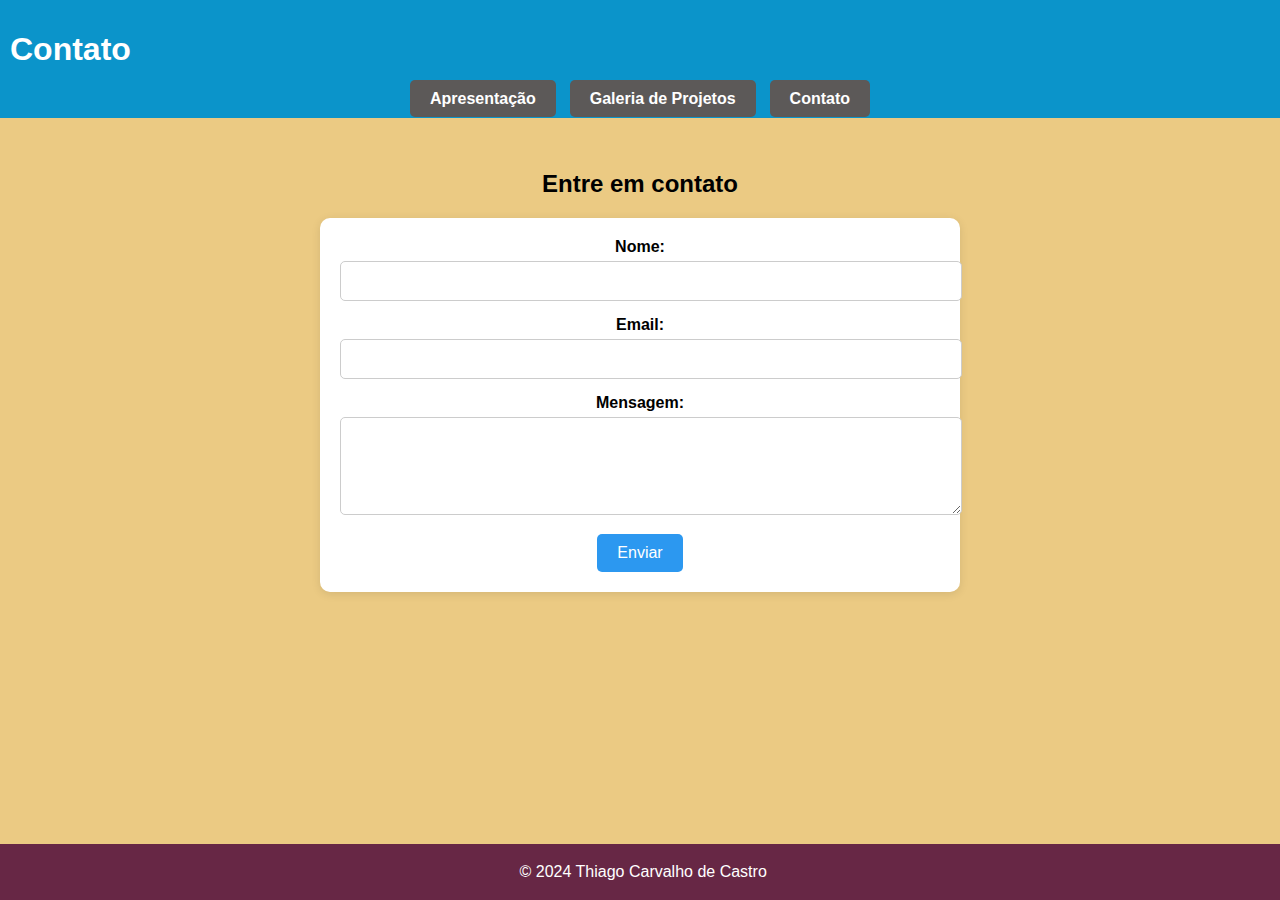
<file: contato.html>
<!DOCTYPE html>
<html lang="pt-BR">
<head>
    <meta charset="UTF-8">
    <meta name="viewport" content="width=device-width, initial-scale=1.0">
    <title>Meu Portfólio - Contato</title>
    <link rel="stylesheet" href="style.css"> 
<body class="bg-light-green">
    <header class="header-contacts">
        <h1>Contato</h1>
        <nav>
            <ul>
                <li><a href="index.html" class="button">Apresentação</a></li>
                <li><a href="projetos.html" class="button">Galeria de Projetos</a></li>
                <li><a href="contato.html" class="button">Contato</a></li>
            </ul>
        </nav>
    </header>

    <main>
        <section id="contato">
            <h2>Entre em contato</h2>
            <form>
                <div class="form-group">
                    <label for="nome">Nome:</label>
                    <input type="text" id="nome" required>
                </div>
                <div class="form-group">
                    <label for="email">Email:</label>
                    <input type="email" id="email" required>
                </div>
                <div class="form-group">
                    <label for="mensagem">Mensagem:</label>
                    <textarea id="mensagem" rows="4" required></textarea>
                </div>
                <button type="submit">Enviar</button>
            </form>
        </section>
    </main>

    <footer>
        <p>&copy; 2024 Thiago Carvalho de Castro</p>
    </footer>
</body>
</html>
</file>
<file: style.css>
body {
    font-family: 'Arial', sans-serif; 
    margin: 0; 
    padding: 0; 
}

.header-index {
    background-color: #DFD349; 
    color: #fff; 
    text-align: left; 
    padding: 10px; 
}

.header-projects {
    background-color: #fd1d1d; 
    color: #fff; 
    text-align: left; 
    padding: 10px; 
}

.header-contacts {
    background-color: #0b94ca; 
    color: #fff; 
    text-align: left; 
    padding: 10px; 
}

nav ul {
    display: flex; 
    justify-content: center; 
    list-style: none; 
    padding: 0; 
    margin: 0; 
}

nav ul li {
    margin: 0 7px; 
}

nav ul li a {
    color: white; 
    text-decoration: none; 
    font-weight: bold; 
}

nav ul li a:hover {
    color: #f39c12; 
    transition: color 0.3s ease; 
}

main {
    padding: 2rem; 
    text-align: center; 
}

footer {
    background-color: #672745; 
    color: #fff; 
    text-align: center; 
    padding: 0.2rem; 
    position: fixed; 
    bottom: 0; 
    width: 100%; 
}

.sobre-container {
    display: flex; 
    align-items: flex-start; 
    justify-content: center; 
    gap: 20px; 
}

.sobre-image img {
    width: 300; 
    height: 700; 
    border-radius: 10px; 
}

.sobre-content {
    text-align: left; 
}

.habilidades-table {
    width: 100%; 
    border-collapse: collapse; 
    margin-top: 10px; 
}

.habilidades-table th, 
.habilidades-table td {
    border: 1px solid #0c0c0c; 
    padding: 10px; 
    text-align: left; 
}

.habilidades-table th {
    background-color: #DFC711; 
}

.bg-light-pink {
    background-color: #9cf5c8; 
}

.bg-light-blue {
    background-color: #f1b8ea; 
}

.bg-light-green {
    background-color: #ebca83; 
}

form {
    max-width: 600px; 
    margin: 0 auto; 
    padding: 20px; 
    background-color: #ffffff; 
    border-radius: 10px; 
    box-shadow: 0 2px 10px rgba(0, 0, 0, 0.1); 
}

.form-group {
    margin-bottom: 15px; 
}

label {
    display: block; 
    margin-bottom: 5px; 
    font-weight: bold; 
}

input[type="text"],
input[type="email"],
textarea {
    width: 100%; 
    padding: 10px; 
    border: 1px solid #ccc; 
    border-radius: 5px; 
    font-size: 16px; 
    transition: border-color 0.3s ease; 
}

input[type="text"]:focus,
input[type="email"]:focus,
textarea:focus {
    border-color: #2c98f0; 
    outline: none; 
}

button {
    background-color: #2c98f0; 
    color: white; 
    padding: 10px 20px; 
    border: none; 
    border-radius: 5px; 
    font-size: 16px; 
    cursor: pointer; 
    transition: background-color 0.3s ease; 
}

button:hover {
    background-color: #1c6fbb; 
}

.projects-container {
    display: flex; 
    justify-content: center; 
    gap: 10px; 
}

.projects-container img {
    width: 200px; 
    height: auto; 
    transition: transform 0.7s ease; 
}

.projects-container img:hover {
    transform: scale(1.4); 
}

.button {
    background-color: #5c5958; 
    color: white; 
    padding: 10px 20px; 
    border: none; 
    border-radius: 5px; 
    text-decoration: none; 
    font-weight: bold; 
    transition: background-color 0.3s ease; 
}

.button:hover {
    background-color: #11cf1a; 
}
</file>
